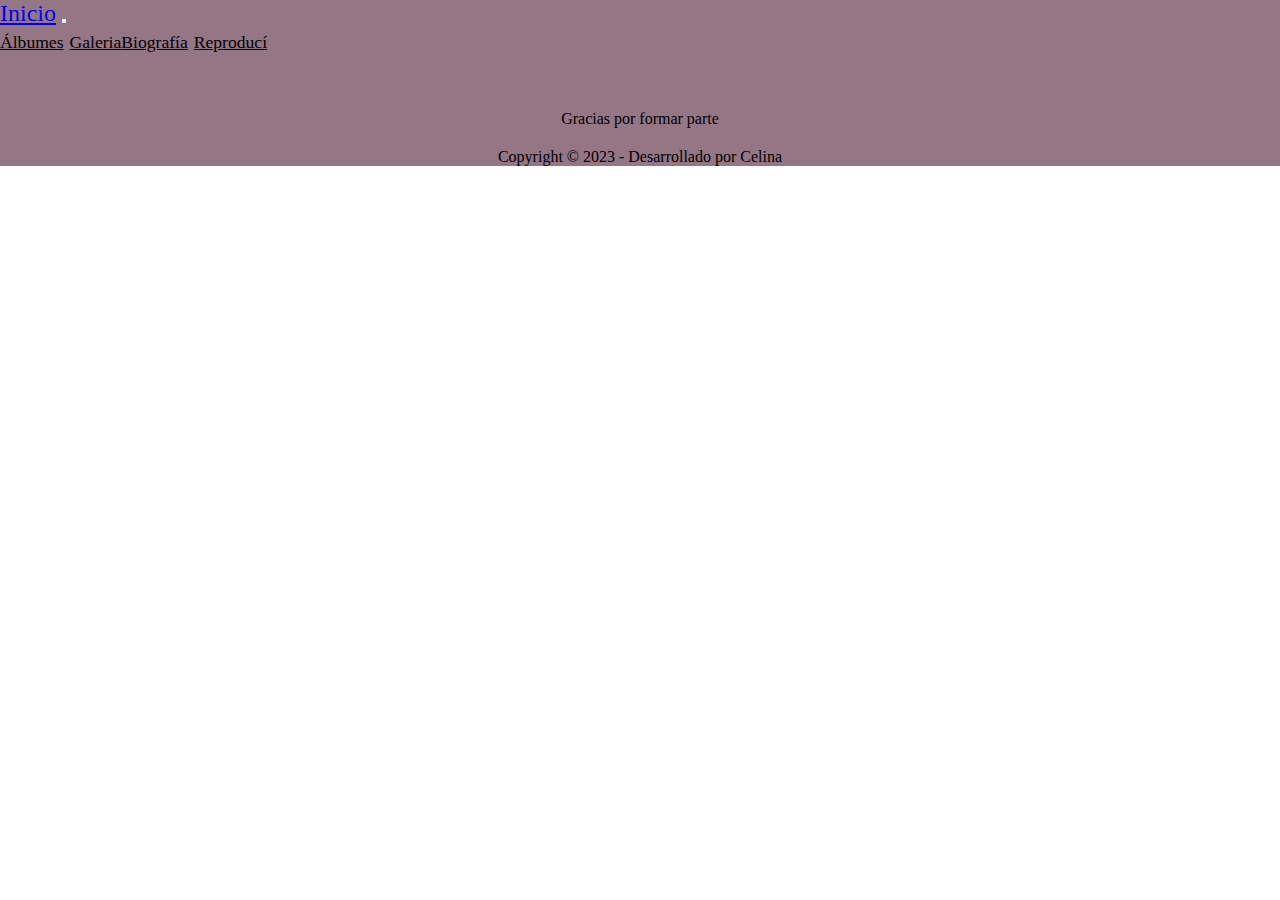
<file: pages/galeria.html>
<!DOCTYPE html>
<html lang="es">

<head>
    <meta charset="UTF-8">
    <meta http-equiv="X-UA-Compatible" content="IE=edge">
    <meta name="viewport" content="width=device-width, initial-scale=1.0">
    <title>Galeria - Taylor Swift</title>
    <!--css-->
    <link rel="stylesheet" href="../css/estilos.css">
    <!--favicon-->
    <link rel="shortcut icon" href="../assets/img/paralogo.jpg" type="image/x-icon">
    <!--boostrap-->
    <link href="https://cdn.jsdelivr.net/npm/bootstrap@5.0.2/dist/css/bootstrap.min.css" rel="stylesheet"
        integrity="sha384-EVSTQN3/azprG1Anm3QDgpJLIm9Nao0Yz1ztcQTwFspd3yD65VohhpuuCOmLASjC" crossorigin="anonymous">
</head>

<body>
    <header>
        <nav class="navbar navbar-expand-lg navbar-light">
            <div class="container-fluid">
                <a class="navbar-brand" href="../index.html">Inicio</a>
                <button class="navbar-toggler" type="button" data-bs-toggle="collapse"
                    data-bs-target="#navbarNavAltMarkup" aria-controls="navbarNavAltMarkup" aria-expanded="false"
                    aria-label="Toggle navigation">
                    <span class="navbar-toggler-icon"></span>
                </button>
                <div class="collapse navbar-collapse" id="navbarNavAltMarkup">
                    <div class="navbar-nav">
                        <a class="nav-link" aria-current="page" href="../pages/Albumes.html">Álbumes</a>
                        <a class="nav-link" href="#">Galeria</a><a class="nav-link"
                            href="../pages/bibliografia.html" tabindex="-1" aria-disabled="true">Biografía</a>
                        <a class="nav-link" href="../pages/reproduci.html">Reproducí</a>
                    </div>
                </div>
            </div>
        </nav>
    </header>


    <main>
        
    </main>



    <footer class="footer">
        <p class="parrafoFooter">Gracias por formar parte</p>
        <p class="parrafoFooter">Copyright © 2023 - Desarrollado por Celina</p>
    </footer>

    <script src="https://cdn.jsdelivr.net/npm/bootstrap@5.0.2/dist/js/bootstrap.bundle.min.js"
        integrity="sha384-MrcW6ZMFYlzcLA8Nl+NtUVF0sA7MsXsP1UyJoMp4YLEuNSfAP+JcXn/tWtIaxVXM"
        crossorigin="anonymous"></script>
</body>

</html>
</file>
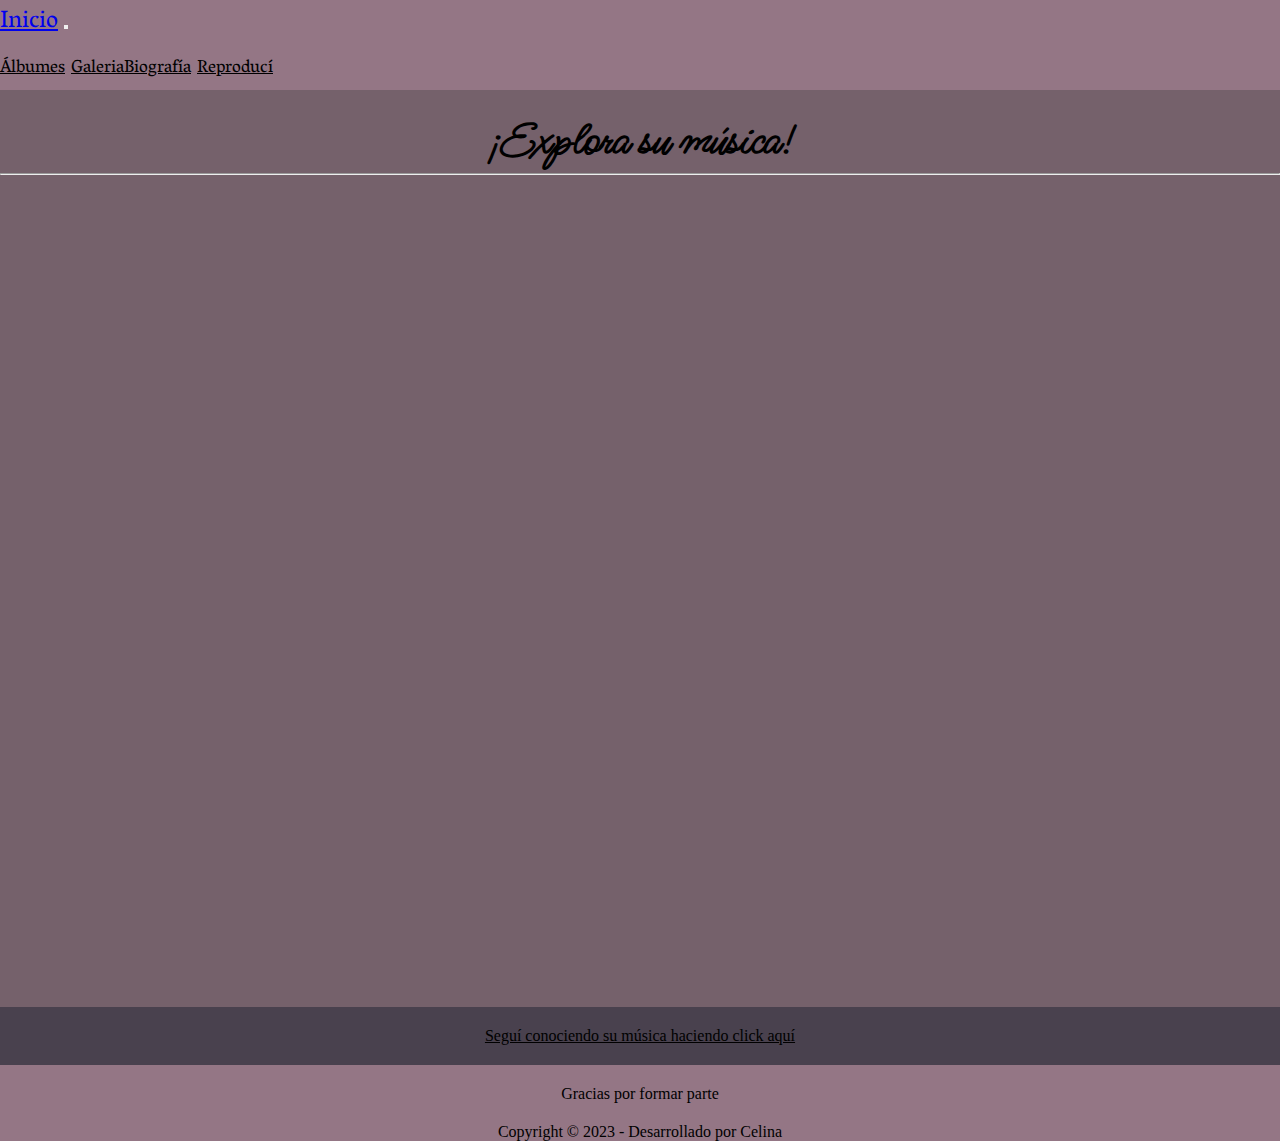
<file: pages/reproduci.html>
<!DOCTYPE html>
<html lang="es">

<head>
    <meta charset="UTF-8">
    <meta http-equiv="X-UA-Compatible" content="IE=edge">
    <meta name="viewport" content="width=device-width, initial-scale=1.0">
    <title>Reproducí - Taylor Swift</title>
    <!--css-->
    <link rel="stylesheet" href="../css/estilos.css">
    <!--favicon-->
    <link rel="shortcut icon" href="../assets/img/paralogo.jpg" type="image/x-icon">
    <!--boostrap-->
    <link href="https://cdn.jsdelivr.net/npm/bootstrap@5.0.2/dist/css/bootstrap.min.css" rel="stylesheet"
        integrity="sha384-EVSTQN3/azprG1Anm3QDgpJLIm9Nao0Yz1ztcQTwFspd3yD65VohhpuuCOmLASjC" crossorigin="anonymous">
    <link rel="preconnect" href="https://fonts.googleapis.com">
    <link rel="preconnect" href="https://fonts.gstatic.com" crossorigin>
    <link
        href="https://fonts.googleapis.com/css2?family=Cedarville+Cursive&family=Ms+Madi&family=Vesper+Libre&display=swap"
        rel="stylesheet">
</head>

<body>
    <header>
        <nav class="navbar navbar-expand-lg navbar-light">
            <div class="container-fluid">
                <a class="navbar-brand" href="../index.html">Inicio</a>
                <button class="navbar-toggler" type="button" data-bs-toggle="collapse"
                    data-bs-target="#navbarNavAltMarkup" aria-controls="navbarNavAltMarkup" aria-expanded="false"
                    aria-label="Toggle navigation">
                    <span class="navbar-toggler-icon"></span>
                </button>
                <div class="collapse navbar-collapse" id="navbarNavAltMarkup">
                    <div class="navbar-nav">
                        <a class="nav-link" aria-current="page" href="../pages/Albumes.html">Álbumes</a>
                        <a class="nav-link" href="../pages/galeria.html">Galeria</a><a class="nav-link"
                            href="../pages/bibliografia.html" tabindex="-1" aria-disabled="true">Biografía</a>
                        <a class="nav-link" href="#">Reproducí</a>
                    </div>
                </div>
            </div>
        </nav>
    </header>


    <main>
        <section>
            <div class="contenedorSpotify">
                <h1 class="tituloSpoti">¡Explora su música!</h1>
            </div>
        </section>
        <hr>
        <div>
            <iframe class="cardsSpotify" style="border-radius:12px"
                src="https://open.spotify.com/embed/track/0V3wPSX9ygBnCm8psDIegu?utm_source=generator" width="20%"
                height="352" frameBorder="0" allowfullscreen=""
                allow="autoplay; clipboard-write; encrypted-media; fullscreen; picture-in-picture"
                loading="lazy"></iframe>
            <iframe class="cardsSpotify" style="border-radius:12px"
                src="https://open.spotify.com/embed/track/4eKMqf9ZMSclDX7V9Ptg7x?utm_source=generator" width="20%"
                height="352" frameBorder="0" allowfullscreen=""
                allow="autoplay; clipboard-write; encrypted-media; fullscreen; picture-in-picture"
                loading="lazy"></iframe>
            <iframe class="cardsSpotify" style="border-radius:12px"
                src="https://open.spotify.com/embed/track/4R2kfaDFhslZEMJqAFNpdd?utm_source=generator" width="20%"
                height="352" frameBorder="0" allowfullscreen=""
                allow="autoplay; clipboard-write; encrypted-media; fullscreen; picture-in-picture"
                loading="lazy"></iframe>
            <iframe class="cardsSpotify" style="border-radius:12px"
                src="https://open.spotify.com/embed/track/1u8c2t2Cy7UBoG4ArRcF5g?utm_source=generator" width="20%"
                height="352" frameBorder="0" allowfullscreen=""
                allow="autoplay; clipboard-write; encrypted-media; fullscreen; picture-in-picture"
                loading="lazy"></iframe>
            <iframe class="cardsSpotify" style="border-radius:12px"
                src="https://open.spotify.com/embed/track/1qrpoAMXodY6895hGKoUpA?utm_source=generator" width="20%"
                height="352" frameBorder="0" allowfullscreen=""
                allow="autoplay; clipboard-write; encrypted-media; fullscreen; picture-in-picture"
                loading="lazy"></iframe>
            <iframe class="cardsSpotify" style="border-radius:12px"
                src="https://open.spotify.com/embed/track/1gcyHQpBQ1lfXGdhZmWrHP?utm_source=generator" width="20%"
                height="352" frameBorder="0" allowfullscreen=""
                allow="autoplay; clipboard-write; encrypted-media; fullscreen; picture-in-picture"
                loading="lazy"></iframe>
            <iframe class="cardsSpotify" style="border-radius:12px"
                src="https://open.spotify.com/embed/track/5enxwA8aAbwZbf5qCHORXi?utm_source=generator" width="20%"
                height="352" frameBorder="0" allowfullscreen=""
                allow="autoplay; clipboard-write; encrypted-media; fullscreen; picture-in-picture"
                loading="lazy"></iframe>
            <iframe class="cardsSpotify" style="border-radius:12px"
                src="https://open.spotify.com/embed/track/1dGr1c8CrMLDpV6mPbImSI?utm_source=generator" width="20%"
                height="352" frameBorder="0" allowfullscreen=""
                allow="autoplay; clipboard-write; encrypted-media; fullscreen; picture-in-picture"
                loading="lazy"></iframe>
        </div>
        <div class="spotify">
            <a class="link-spoti" href="https://open.spotify.com/artist/06HL4z0CvFAxyc27GXpf02?si=UKXPsdV_TtWUS8uSfdbGEQ">Seguí conociendo su música haciendo click aquí</a>
        </div>
    </main>



    <footer class="footer">
        <p class="parrafoFooter">Gracias por formar parte</p>
        <p class="parrafoFooter">Copyright © 2023 - Desarrollado por Celina</p>
    </footer>

    <script src="https://cdn.jsdelivr.net/npm/bootstrap@5.0.2/dist/js/bootstrap.bundle.min.js"
        integrity="sha384-MrcW6ZMFYlzcLA8Nl+NtUVF0sA7MsXsP1UyJoMp4YLEuNSfAP+JcXn/tWtIaxVXM"
        crossorigin="anonymous"></script>
</body>

</html>
</file>
<file: css/estilos.css>
*{
    margin: 0;
    padding: 0;
    box-sizing: border-box;
}

/*fuentes
font-family: 'Cedarville Cursive', cursive;
font-family: 'Ms Madi', cursive;
font-family: 'Vesper Libre', serif;
font-family: 'Heebo', sans-serif;*/


/*estilos del header*/

.navbar{
    background-color: #947685;
    font-size: 1.5rem;
    height: 10vh;
    font-family: 'Vesper Libre', serif;
    
}
.nav-link{
    color: black;
    font-size: 1.1rem;
}

/*estilos del main*/
main{
    background-color: #75616B;
}
.imgPortada{
    width: 100%;
    height: 100vh;
}

.tituloPrincipal{
    padding-top: 40px;
    font-size: 3rem;
    text-align: center;
    color: rgb(255, 255, 255);
    font-family: 'Ms Madi', cursive;
}
.contenedorSubtitulo{
    color: white;
    text-align: center;
    font-family: 'Vesper Libre', serif;
    padding-top: 30px;
}
.parrafoIndex{
    font-size: 1.2rem;
    width: 80%;
    text-align: center;
    padding-left: 20%;
    padding-top: 20px;
}
.carousel{
    padding-bottom: 100px;
}

/*estilados de la sección album*/
.mainAlbum{
    background-image: linear-gradient(to bottom, #dbb6c9, #d4b0c3, #ceaabc, #c7a5b6, #c19fb0, #b898a8, #b091a0, #a78a98, #9a808d, #8e7581, #816b76, #75616b);
}
.contenedorAlbum{
    background-color: #DBB6C9;
    height: 80px;
    
}
.tituloAlbum{
    padding-top: 20px;
    font-size: 3rem;
    text-align: center;
    color: rgb(0, 0, 0);
    font-family: 'Ms Madi', cursive;
}
.card-group{
    gap: 10px;
    padding-top: 20px;
    padding-bottom: 40px;
}
.card{
    margin: 15px;
}

.card-body{
    background-color: #F5CBE0;
    height: 70px;
}
.card-title{
    font-family: 'Vesper Libre', serif;
    text-align: end;
    color: black;
    font-size: 1.2rem;
}


/*estilados de bibliografia*/

.mainBiblio{
    background-image: linear-gradient(to bottom, #dbb6c9, #d4b0c3, #ceaabc, #c7a5b6, #c19fb0, #b898a8, #b091a0, #a78a98, #9a808d, #8e7581, #816b76, #75616b);
}

.contenedorBiblio{
    background-color: #B898A8;
    height: 100px;
    
}
.tituloBiblio{
    padding-top: 20px;
    font-size: 3rem;
    text-align: center;
    color: rgb(0, 0, 0);
    font-family: 'Ms Madi', cursive;
}
.texto-biblio{
    width: 100%;
    font-size: 2rem;
    text-align: center; 
    font-family: 'Vesper Libre', serif;
}
.parrafo-biblio{
    width: 100%;
    font-size: 1rem;
    text-align: center;
    font-family: 'Vesper Libre', serif;
}
.contendor-img{
    display: flex;
    justify-content: center;
    align-items: center;
    
}
.imgBiblio{
    background-repeat: no-repeat;
    background-size: cover;
    padding-left: 12rem;
}
.contenedorBiografia{
    padding: 30px;
    text-align: center;
    color: black;
}
.parraBio{
    width: 70%;
    text-align: center;
    margin: 0 auto;
    font-family: 'Vesper Libre', serif;
    font-size: 1.2rem;
}
.contenedorCarrera{
    padding: 30px;
    text-align: center;
    color: black;
}
.parraCarre{
    padding-top: 10px;
    width: 70%;
    text-align: center;
    margin: 0 auto;
    font-family: 'Vesper Libre', serif;
    font-size: 1.2rem;
}

/*estilados DE LA SECCION REPRODUCI*/
.contendorSpotify{
    background-color: #B898A8;
    height: 100px;
}
.tituloSpoti{
    padding-top: 20px;
    font-size: 3rem;
    text-align: center;
    color: rgb(0, 0, 0);
    font-family: 'Ms Madi', cursive;
}
.cardsSpotify{
    margin: 30px;
}
.spotify{
    text-align: center;;
    background-color: #49414e;
    padding: 20px;
}
.link-spoti{
    color: black;
}



/*estilados del footer*/
footer{
    background-color: #947685;
}
.parrafoFooter{
    padding-top: 20px;
    text-align: center;
    color: rgb(0, 0, 0);
    font-size: 1rem;
}




@media screen  and (min-width: 0px) and (max-width:768px) {
    .navbar{
        height: 20vh;
    }
    .imgPortada{
    width: 100%;
    height: 55vh;
    }

    /*album*/
    .contenedorAlbum{
        background-color: #DBB6C9;
        height: 80px;  
    }
    .tituloAlbum{
        padding-top: 20px;
        font-size: 1.5rem;
        text-align: center;
        color: rgb(0, 0, 0);
        font-family: 'Vesper Libre', serif;
    }


    /*biografía*/
    .texto-biblio{
        width: 100%;
        font-size: 1.5rem;
        padding: 10px;
        text-align: center; 
        font-family: 'Vesper Libre', serif;
    }
    .parrafo-biblio{
        width: 100%;
        font-size: 1rem;
        text-align: center;
        font-family: 'Vesper Libre', serif;
    }
    .contendor-img{
        display: flex;
        justify-content: center;
        align-items: center;  
    }
    .imgBiblio{
        width: 95%;
        padding-left: 30px;
        background-repeat: no-repeat;
        background-size: cover;
    }
    /*spoti*/
    .cardsSpotify{
        width: 80%;
        padding-left: 40px;
    }

}
</file>
